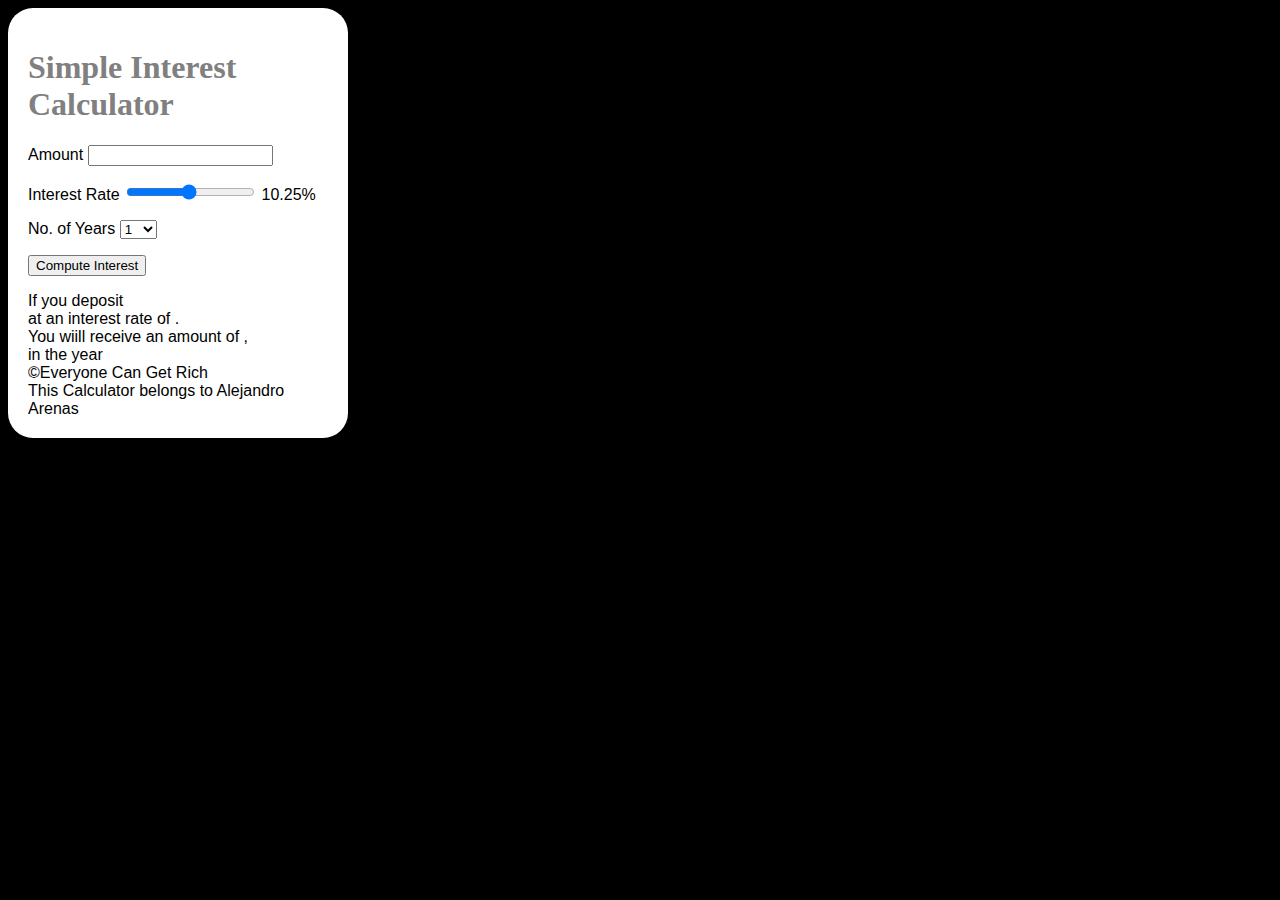
<file: index.html>
<!DOCTYPE html>
<html>
    <head>
          <script src="script.js"></script>
          <link rel="stylesheet" href="style.css">
          <title>Simple Interest Calculator</title>
    </head>
    <body>
        <div class="maindiv">
            <h1>Simple Interest Calculator</h1>
                 <p><label>Amount</label> <input type="number"  id="principal"></p>
                 <p><label>Interest Rate</label> <input type="range" id="rate" min="1" max="20" step="0.25" value="10.25" onchange="updateRate();"> <span id="rate_val">10.25%</span></p>
                 <p><label>No. of Years</label> <select name="years" id="years">
                    <option value="1">1</option>
                    <option value="2">2</option>
                    <option value="3">3</option>
                    <option value="4">4</option>
                    <option value="5">5</option>
                    <option value="6">6</option>
                    <option value="7">7</option>
                    <option value="8">8</option>
                    <option value="9">9</option>
                    <option value="10">10</option>
                 </select></p>
                 <p><button onclick="compute();">Compute Interest</button></p>
                 <span id="result" class="result">
                    If you deposit <mark><label id="depositmessage"></label></mark><br/>
                    at an interest rate of <mark><label id="interestmessage"></label></mark>.<br/>
                    You wiill receive an amount of <mark><label id="amountmessage"></label></mark>,<br/>
                    in the year <mark><label id="yearmessage"></label></mark>
                 </span>
            <footer>&#169;Everyone Can Get Rich <br/>
                This Calculator belongs to Alejandro Arenas</footer>
        </div>
    </body>
</html>
</file>
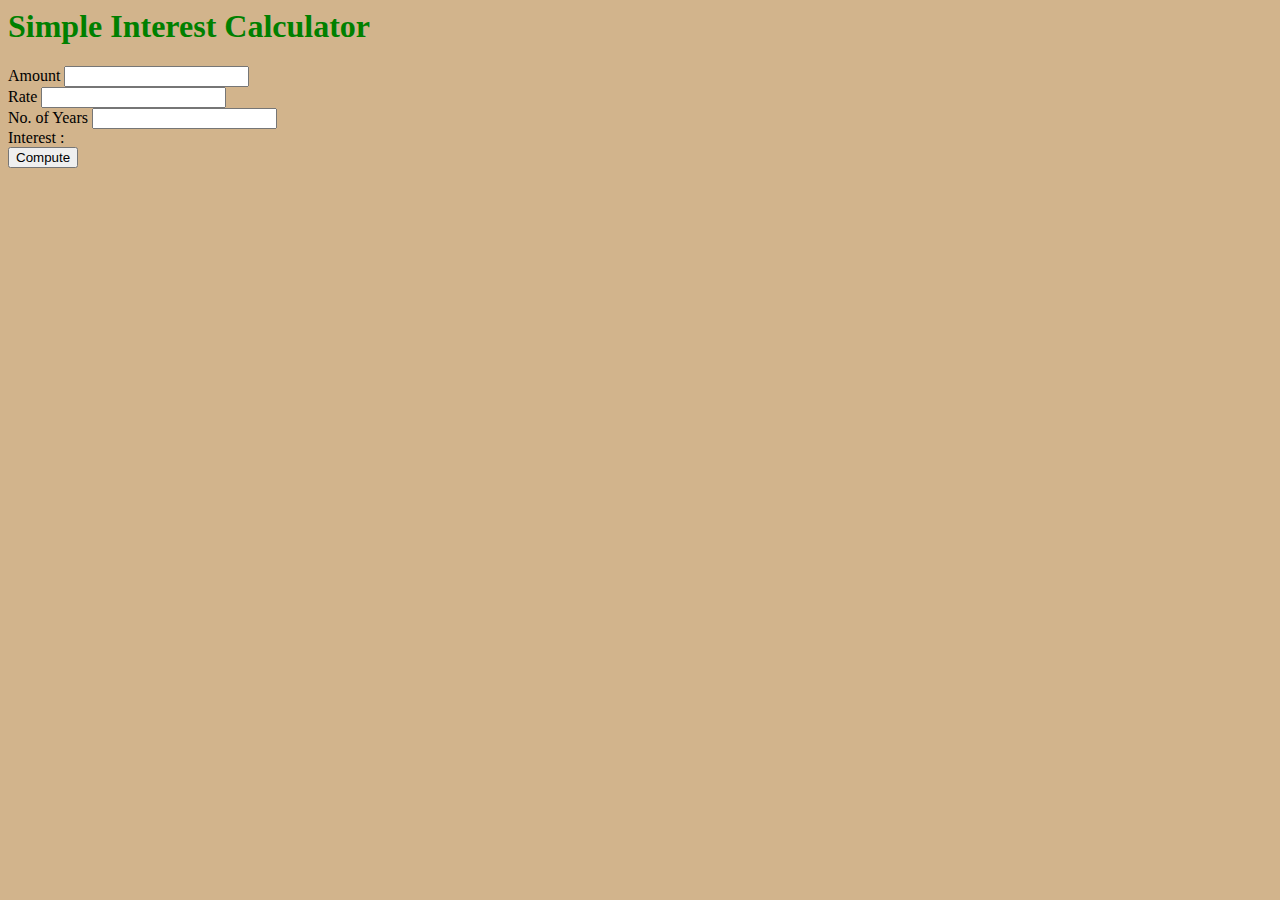
<file: vftvk-Simple-Interest-Calculator-master/index.html>
<html>
    <head>
    <script src="script.js"></script>
    <link rel="stylesheet" href="style.css">
    </head>
    <body>
        <h1>Simple Interest Calculator</h1>

        Amount <input type="number"  id="principal">  <br/>
        Rate <input type="number"  id="rate">  <br/>
        No. of Years <input type="number"  id="years">  <br/>
        Interest : <span id="result"></span><br>

        <button onclick="compute()">Compute</button>
    </body>
</html>
</file>
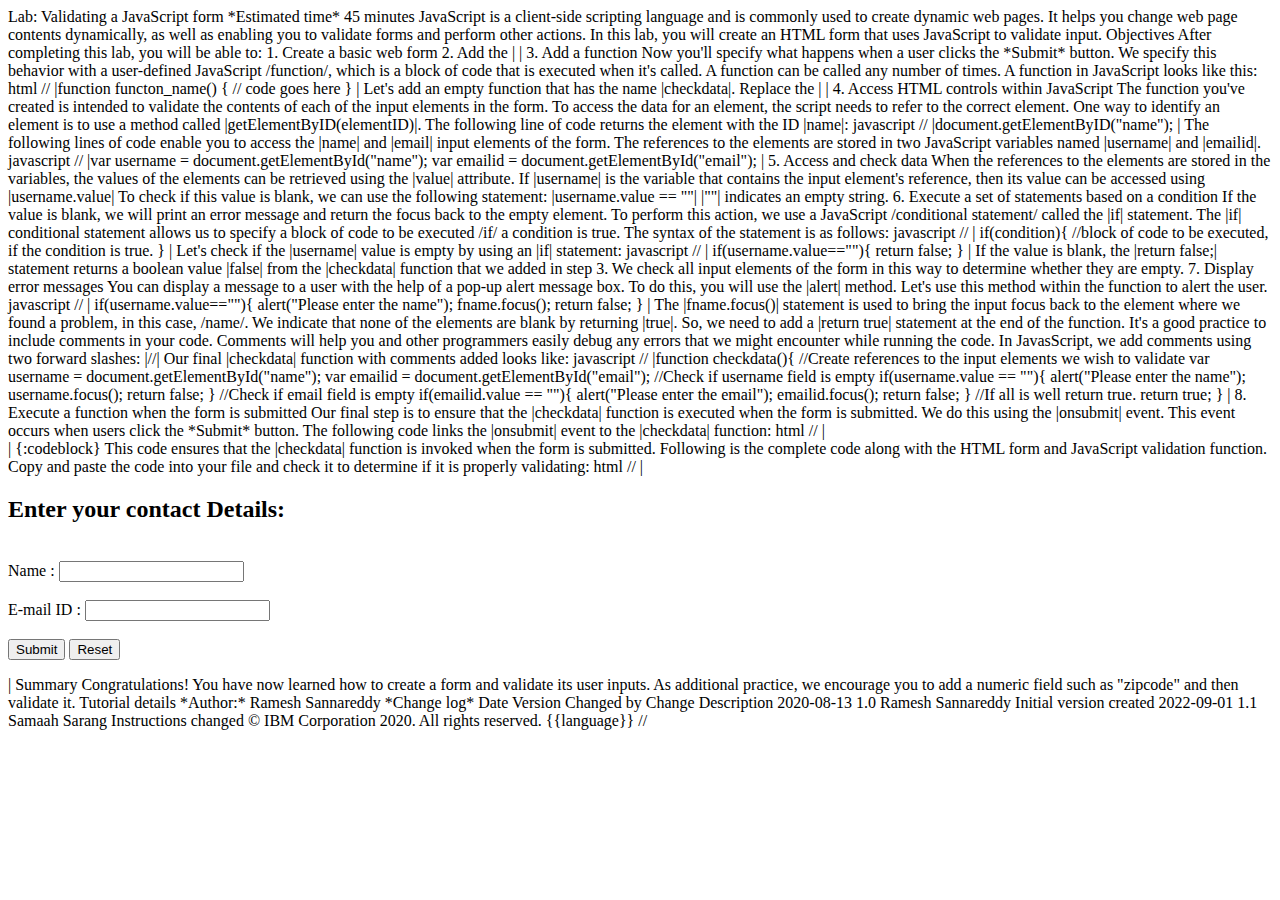
<file: instructions.md.html>
Lab: Validating a JavaScript form

*Estimated time* 45 minutes

JavaScript is a client-side scripting language and is commonly used to
create dynamic web pages. It helps you change web page contents
dynamically, as well as enabling you to validate forms and perform other
actions. In this lab, you will create an HTML form that uses JavaScript
to validate input.


    Objectives

After completing this lab, you will be able to:

 1. Create a basic web form
 2. Add the |<script>| tag
 3. Add a function
 4. Access the form controls from JavaScript
 5. Access a textbox and check if it is blank
 6. Execute a set of statements based on a condition
 7. Display error messages
 8. Execute a function when the form is submitted


    1. Create an HTML form

In this exercise, you will create a simple form that accepts a person's
name and email ID and then performs a simple validation on the entered
input.

On the window to the right, click on *File > New File*. A *New File*
window opens. Enter |form_validation.html| as file name and click *OK*.
You are now ready to start creating the new form.

Let's start by creating a simple form designed to accept the user's name
and e-mail ID. The form will have a *Submit* button and a *Reset* button.

Copy and paste the following code into your file to create the initial
form without validation:

html
//
|<!DOCTYPE html>
<html>
    <head>
    <title>Contact Details</title>
    </head>
    <body>
        <h2>Enter your contact Details:</h2> <br>
        <form id="form1">
            <label for="name">Name :</label>
            <input type="text" id="name" name="name">
            <br>
            <br>
            <label for="email">E-mail ID :</label>
            <input type="text" id="email" name="email">
            <br>
            <br>
            <input type="submit" value="Submit">
            <input type="reset" value="Reset">
        </form>
</html>

|

When you have pasted the code, save your file. To see how your HTML page
will display, kindly use Live server which has been already installed in
SN Labs.

Instructions to preview a file using Live Server:

 1. Right click on your file & click on ‘Open with Live Server’




File Name


 2. This should show notifications mentioning that the server has
    started on port 5500 & is Live.




File Name


 3. Click on the Skills Network button on the left, it will open the
    "Skills Network Toolbox". Then click the Other then Launch
    Application. From there you enter the port no. as 5500 and launch.




File Name


 4. This will open your file on a new window in your local browser.

(Note – If you get a pop-up block alert, please allow pop-ups & do
repeat Step 3 again)

 5. Click on the file name to view its preview.




File Name

After following the above steps, Your page should look like this:

js


    2. Add the |<script>| tag

We use the |<script>| tag to embed executable code, usually JavaScript,
into an HTML page. The tag can contain scripting statements, or it can
refer to an external script file. We use a |type| attribute to specify
the scripting language.

Although you can put the |<script>| tag anywhere in your HTML document,
for this lab you'll put it in the |<head>| section.

Replace the |<head>| section of your file with the following code. It
tells the browser that the code we are about to put inside the
|<script>| tag must to be executed as JavaScript.

html
//
|<head>
    <script type="application/javascript">
    </script>
    <title>Contact Details</title>
</head>

|


    3. Add a function

Now you'll specify what happens when a user clicks the *Submit* button.
We specify this behavior with a user-defined JavaScript /function/,
which is a block of code that is executed when it's called. A function
can be called any number of times.

A function in JavaScript looks like this:

html
//
|function functon_name()
    {
        // code goes here
    }

|

Let's add an empty function that has the name |checkdata|. Replace the
|<script>| tags in your file with the following code:

html
//
|<script type="application/javascript">
      function checkdata()
          {
          }
 </script>

|


    4. Access HTML controls within JavaScript

The function you've created is intended to validate the contents of each
of the input elements in the form. To access the data for an element,
the script needs to refer to the correct element.

One way to identify an element is to use a method called
|getElementByID(elementID)|. The following line of code returns the
element with the ID |name|:

javascript
//
|document.getElementByID("name");

|

The following lines of code enable you to access the |name| and |email|
input elements of the form. The references to the elements are stored in
two JavaScript variables named |username| and |emailid|.

javascript
//
|var username = document.getElementById("name");
var emailid = document.getElementById("email");

|


    5. Access and check data

When the references to the elements are stored in the variables, the
values of the elements can be retrieved using the |value| attribute. If
|username| is the variable that contains the input element's reference,
then its value can be accessed using

|username.value|

To check if this value is blank, we can use the following statement:

|username.value == ""|

|""| indicates an empty string.


    6. Execute a set of statements based on a condition

If the value is blank, we will print an error message and return the
focus back to the empty element.

To perform this action, we use a JavaScript /conditional statement/
called the |if| statement. The |if| conditional statement allows us to
specify a block of code to be executed /if/ a condition is true.

The syntax of the statement is as follows:

javascript
//
|        if(condition){
            //block of code to be executed, if the condition is true.
        }

|

Let's check if the |username| value is empty by using an |if| statement:

javascript
//
|        if(username.value==""){
                return false;
        }

|

If the value is blank, the |return false;| statement returns a boolean
value |false| from the |checkdata| function that we added in step 3.

We check all input elements of the form in this way to determine whether
they are empty.


    7. Display error messages

You can display a message to a user with the help of a pop-up alert
message box. To do this, you will use the |alert| method.

Let's use this method within the function to alert the user.

javascript
//
|        if(username.value==""){
            alert("Please enter the name");
            fname.focus();
            return false;
        }

|

The |fname.focus()| statement is used to bring the input focus back to
the element where we found a problem, in this case, /name/.

We indicate that none of the elements are blank by returning |true|. So,
we need to add a |return true| statement at the end of the function.

It's a good practice to include comments in your code. Comments will
help you and other programmers easily debug any errors that we might
encounter while running the code. In JavasScript, we add comments using
two forward slashes: |//|

Our final |checkdata| function with comments added looks like:

javascript
//
|function checkdata(){
      //Create references to the input elements we wish to validate
      var username = document.getElementById("name");
      var emailid   = document.getElementById("email");

      //Check if username field is empty
      if(username.value == ""){
            alert("Please enter the name");
            username.focus();
            return false;
      }
     //Check if email field is empty
      if(emailid.value == ""){
            alert("Please enter the email");
            emailid.focus();
            return false;
      }
     //If all is well return true.
      return true;
}

|


    8. Execute a function when the form is submitted

Our final step is to ensure that the |checkdata| function is executed
when the form is submitted. We do this using the |onsubmit| event. This
event occurs when users click the *Submit* button.

The following code links the |onsubmit| event to the |checkdata| function:

html
//
|<form id="form1" onsubmit="return checkdata()">

|

{:codeblock}

This code ensures that the |checkdata| function is invoked when the form
is submitted.

Following is the complete code along with the HTML form and JavaScript
validation function. Copy and paste the code into your file and check it
to determine if it is properly validating:

html
//
|<!DOCTYPE html>
<html>
    <head>
    <title>Contact Details</title>
    <script type="application/javascript">
        function checkdata(){
	      //create references to the input elements we wish to validate
	      var username = document.getElementById("name");
	      var emailid   = document.getElementById("email");

	      //Check if username field is empty
	      if(username.value == ""){
	            alert("Please enter the name");
	            username.focus();
	            return false;
	      }
	     //Check if email field is empty
	      if(emailid.value == ""){
	            alert("Please enter the email");
	            emailid.focus();
	            return false;
	      }
	     //If all is well return true.
         alert("Form validation is successful.")
	      return true;
	    }
    </script>
    </head>
    <body>
        <h2>Enter your contact Details:</h2> <br>
        <form id="form1" onsubmit="return checkdata()">
            <label for="name">Name :</label>
            <input type="text" id="name" name="name">
            <br>
            <br>
            <label for="email">E-mail ID :</label>
            <input type="email" id="email" name="email">
            <br>
            <br>
            <input type="submit" value="Submit">
            <input type="reset" value="Reset">
        </form>
</html>

|


    Summary

Congratulations! You have now learned how to create a form and validate
its user inputs. As additional practice, we encourage you to add a
numeric field such as "zipcode" and then validate it.


    Tutorial details

*Author:* Ramesh Sannareddy

*Change log*

Date 	Version 	Changed by 	Change Description
2020-08-13 	1.0 	Ramesh Sannareddy 	Initial version created
2022-09-01 	1.1 	Samaah Sarang 	Instructions changed
			
			


      © IBM Corporation 2020. All rights reserved.


{{language}}
//
</file>
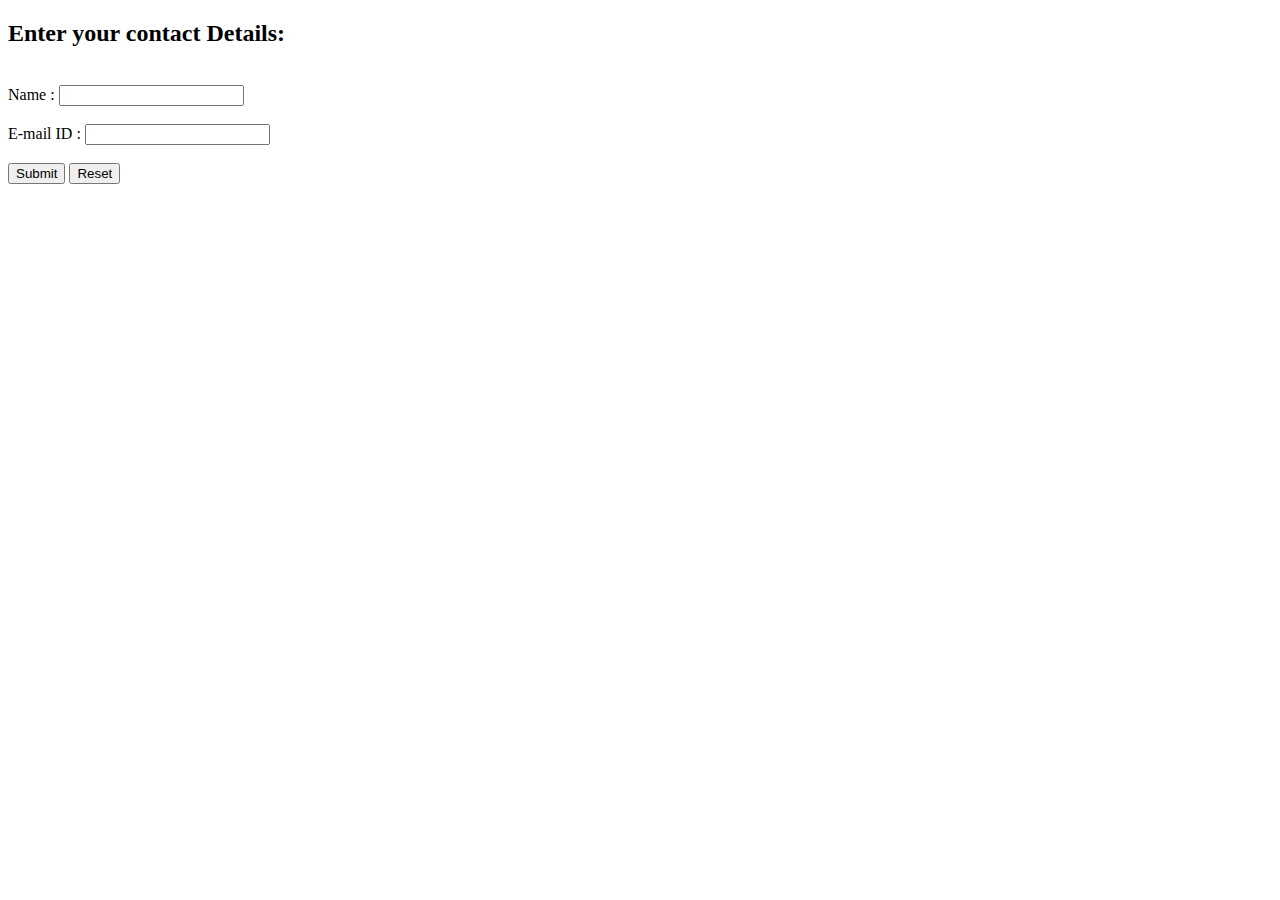
<file: javascript.html>
<!DOCTYPE html>
<html>
    <head>
    <title>Contact Details</title>
    <script type="application/javascript">
        function checkdata(){
	      //create references to the input elements we wish to validate
	      var username = document.getElementById("name");
	      var emailid  = document.getElementById("email");

	      //Check if username field is empty
	      if(username.value == ""){
	            alert("Please enter the name");
	            username.focus();
	            return false;
	      }
	     //Check if email field is empty
	      if(emailid.value == ""){
	            alert("Please enter the email");
	            emailid.focus();
	            return false;
	      }
	     //If all is well return true.
         alert("Form validation is successful.")
	      return true;
	    }
    </script>
    </head>
    <body>
        <h2>Enter your contact Details:</h2> <br>
        <form id="form1" onsubmit="return checkdata()">
            <label for="name">Name :</label>
            <input type="text" id="name" name="name">
            <br>
            <br>
            <label for="email">E-mail ID :</label>
            <input type="email" id="email" name="email">
            <br>
            <br>
            <input type="submit" value="Submit">
            <input type="reset" value="Reset">
        </form>
</html>
</file>
<file: style.css>
body {background-color:black;font-family: arial;color:white}
h1{color:grey;font-family: verdana}
.maindiv{
    background-color: white;color: black; width: 300px; padding: 20px; border-radius: 25px; align:center
}
</file>
<file: vftvk-Simple-Interest-Calculator-master/style.css>
body {background-color:tan;}
h1{color:green;}
</file>
